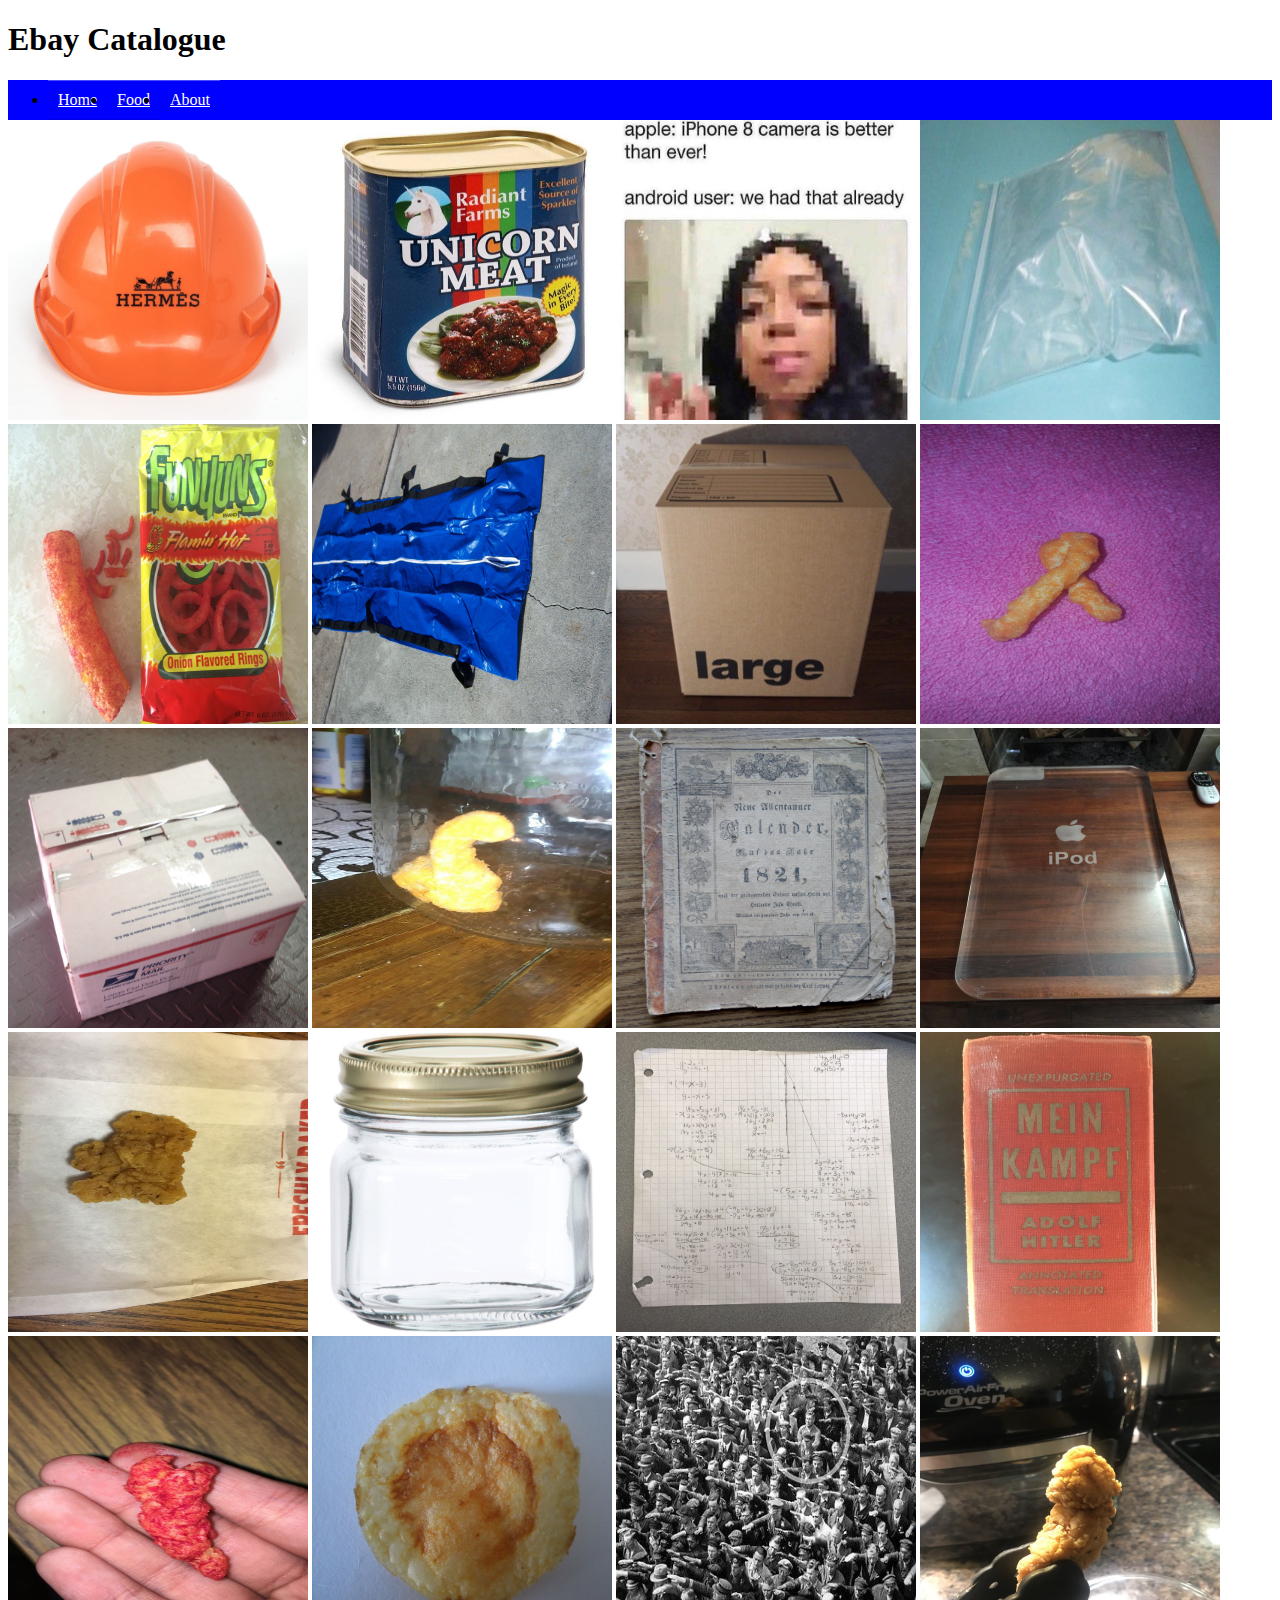
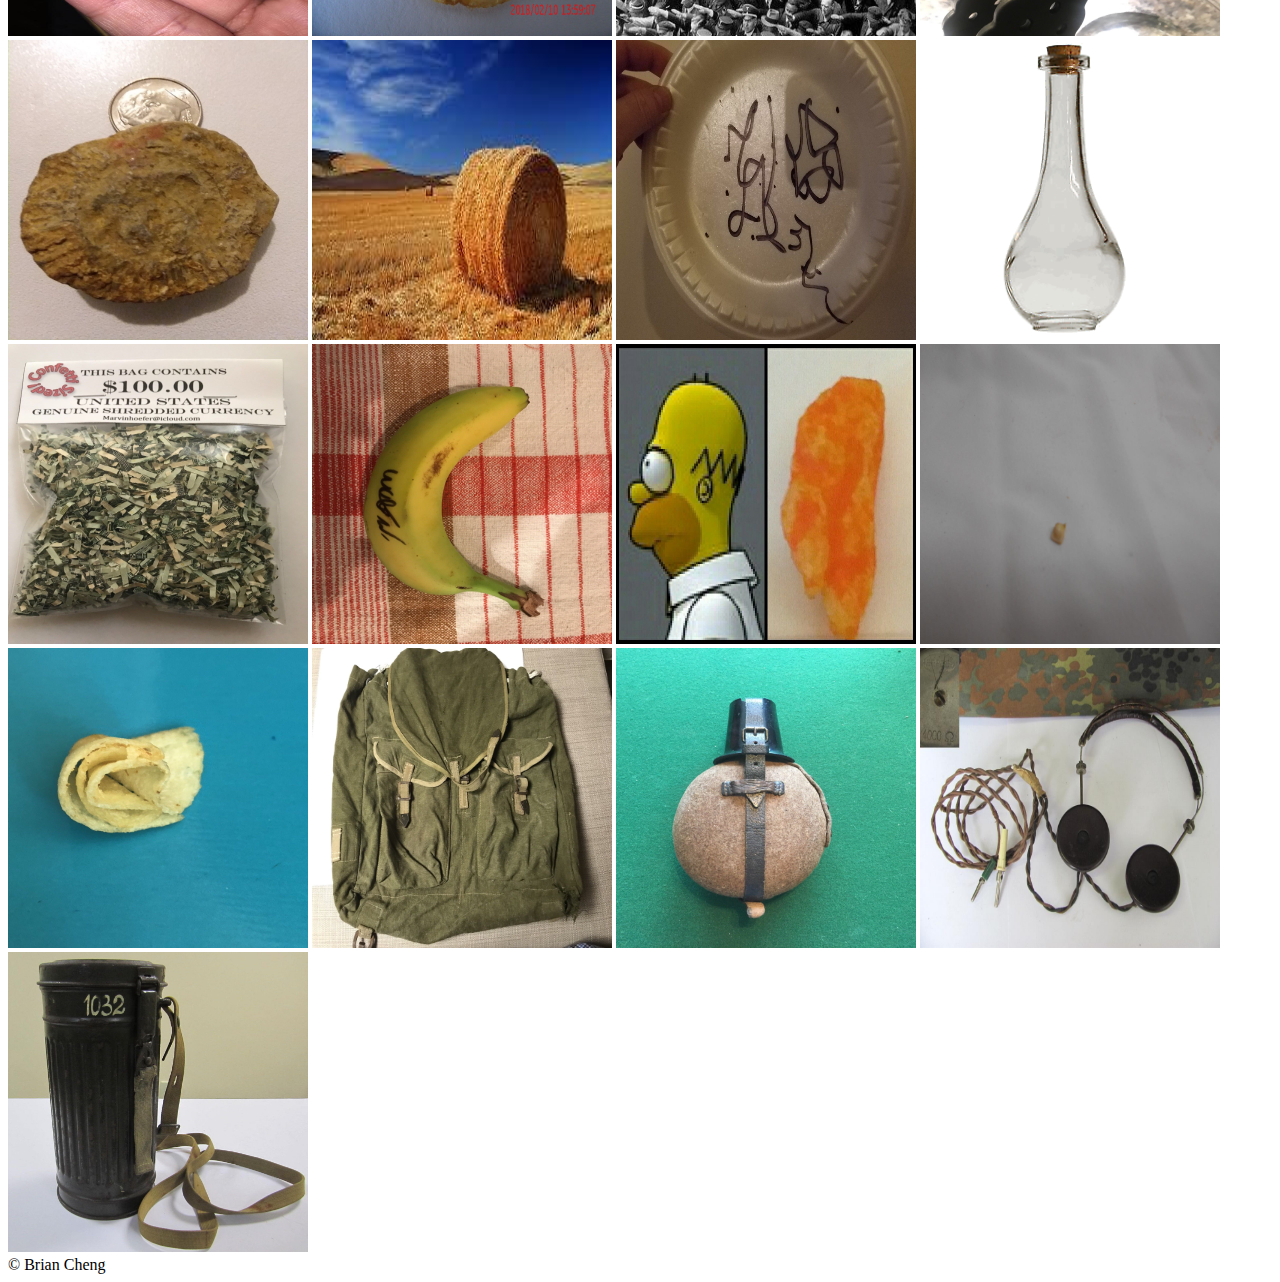
<file: index.html>
<!DOCTYPE html>
<html lang="en" dir="ltr">
  <head>
    <meta charset="utf-8">
    <title>Ebay Catalogue</title>
    <link rel="stylesheet" type="text/css" href="style.css">

  </head>
  <body>
   <h1>Ebay Catalogue</h1>

   <ul class="navigation">
     <li><a href="index.html">Home</a></li>
     <li><a href="food.html">Food</a></li>
     <li><a href="about.html">About</a></li>
   </ul>


   <main class="grid">
     <div class="container">
       <a href=" https://www.ebay.com/itm/Hermes-Hard-Hat-2008-Toronto-Limited-Edition-Orange-Construction-Helmet-/183475392937?hash=item2ab7fc51a9%3Ag%3A3mIAAOSwvmNbDryv%3Ark%3A1%3Apf%3A0&nma=true&si=u%252FZd2vpN36iCDJ5PJc19FjQinBc%253D&orig_cvip=true&nordt=true&rt=nc&_trksid=p2047675.l2557">
       <img src="photos/hermes_hard_hat.jpg" class="image">
       <div class="overlay">Hermes Hard Hat</div>
       </a>
     </div>

     <div class="container">
       <a href="https://www.ebay.com/itm/Canned-Unicorn-Meat-5-5-Ounce-Funny-Novelty-Gag-Gift-Stocking-Stuffer/263416273564?epid=6016686745&hash=item3d54d55a9c:g:eBQAAOSwn25aI-BP:sc:USPSFirstClass!60601!US!-1">
       <img src="photos/canned_unicorn_meat.jpg" class="image">
       <div class="overlay">Canned Unicorn Meat</div>
       </a>
     </div>

     <div class="container">
       <a href="https://www.ebay.com/itm/1-Meme/323360326588?hash=item4b49c703bc:g:rE0AAOSw~29btWUe">
       <img src="photos/1_meme.jpg" class="image">
       <div class="overlay">1 meme</div>
       </a>
     </div>

     <div class="container">
       <a href="https://www.ebay.com/itm/Air-From-6ix9ine-Concert-/253929721215?oid=253916228335">
       <img src="photos/69_air.jpg" class="image">
       <div class="overlay">Air From 6ix9ine Concert</div>
       </a>
     </div>

     <div class="container">
       <a href="https://www.ebay.com/itm/BIGGEST-Flamin-Hot-Funyun-in-the-world-same-size-as-an-average-corn-on-the-cob/322603425424?_trkparms=aid%3D333200%26algo%3DCOMP.MBE%26ao%3D1%26asc%3D54550%26meid%3D3637b093e461460c91aafe8b49db69ec%26pid%3D100008%26rk%3D2%26rkt%3D12%26sd%3D252956700970%26itm%3D322603425424&_trksid=p2047675.c100008.m2219">
       <img src="photos/biggest_funyun.jpg" class="image">
       <div class="overlay">Biggest Flamin' Hot Funyun in the world</div>
       </a>
     </div>

     <div class="container">
       <a href="https://www.ebay.com/itm/body-bag-blue-reenforced-vinyl-with-web-belt-lifting-straps/223176291292?hash=item33f657f3dc:g:mqUAAOSw0UdXp9sH">
       <img src="photos/body_bag.jpg" class="image">
       <div class="overlay">body bag</div>
       </a>
     </div>

     <div class="container">
       <a href="https://www.ebay.com/itm/Box/332803675857?_trkparms=aid%3D333200%26algo%3DCOMP.MBE%26ao%3D1%26asc%3D54550%26meid%3D3ad8250000a94694a1572c542b5b3c90%26pid%3D100008%26rk%3D4%26rkt%3D6%26sd%3D253916228335%26itm%3D332803675857&_trksid=p2047675.c100008.m2219">
       <img src="photos/box.jpg" class="image">
       <div class="overlay">box</div>
       </a>
     </div>

     <div class="container">
       <a href="https://www.ebay.com/itm/Breast-cancer-awareness-cheeto-/202465140221?nordt=true&orig_cvip=true&rt=nc&_trksid=p2047675.m43663.l10137">
       <img src="photos/breast_cancer_cheeto.jpg" class="image">
       <div class="overlay">Breast Cancer Awareness Cheeto</div>
       </a>
     </div>

     <div class="container">
       <a href="https://www.ebay.com/itm/Dark-Web-Box/352481832285?hash=item52118ded5d:g:uz0AAOSwUulbviqk">
       <img src="photos/dark_web_box.jpg" class="image">
       <div class="overlay">Dark Web Box</div>
       </a>
     </div>

     <div class="container">
       <a href="https://www.ebay.com/itm/dino-shape-cheeto/252956700970?hash=item3ae564f12a:g:srIAAOSwlY1ZJlp2">
       <img src="photos/dino_cheeto.jpg" class="image">
       <div class="overlay">Dino Shape Cheeto</div>
       </a>
     </div>

     <div class="container">
       <a href="https://www.ebay.com/itm/1821-GERMAN-ALMANAC-PENNSYLVANIA-GERMAN-CALENDAR/271514674411?hash=item3f378924eb:g:RDQAAOxy4fBTkOSu:sc:USPSFirstClass!60601!US!-1:rk:3:pf:0">
       <img src="photos/german_almanac.jpg" class="image">
       <div class="overlay">1821German Almanac</div>
       </a>
     </div>

     <div class="container">
       <a href="https://www.ebay.com/itm/COLLECTORS-STUNNING-RARE-APPLE-STORE-DISPLAY-Apple-iPod-iphone/282305244246?hash=item41bab42c56:g:x7UAAOSwd0BV5x7L:rk:1:pf:0">
       <img src="photos/glass_ipod.jpg" class="image">
       <div class="overlay">Glass iPod</div>
       </a>
     </div>

     <div class="container">
       <a href="https://www.ebay.com/itm/harambe-popcorn-chicken/162401921039?_trkparms=aid%3D333200%26algo%3DCOMP.MBE%26ao%3D1%26asc%3D54550%26meid%3D3637b093e461460c91aafe8b49db69ec%26pid%3D100008%26rk%3D1%26rkt%3D12%26sd%3D252956700970%26itm%3D162401921039&_trksid=p2047675.c100008.m2219">
       <img src="photos/harambe_shaped_chicken_nugget.jpg" class="image">
       <div class="overlay">Harambe Popcorn Chicken</div>
       </a>
     </div>

     <div class="container">
       <a href="https://www.ebay.com/itm/JAR-WITH-A-REAL-FART-IN-IT-WOWZERS-YOU-CANT-WAIT/223135689171?hash=item33f3ec69d3:g:aCwAAOSw07lbkx~v">
       <img src="photos/jar.jpg" class="image">
       <div class="overlay">Jar with a real fart in it</div>
       </a>
     </div>

     <div class="container">
       <a href="https://www.ebay.com/itm/Full-Page-Of-Math/263283730549?hash=item3d4ceee875:g:ezQAAOSwQcJZ84fw">
       <img src="photos/math_page.jpg" class="image">
       <div class="overlay">Full Page of Math</div>
       </a>
     </div>

     <div class="container">
       <a href="https://www.ebay.com/itm/Kurt-Halbritter-Adolf-Hitlers-Mein-Kampf-Gezeichnete-Erinnerungen-1968/283214478894?hash=item41f0e5fe2e:g:yfIAAOSwUQ5bxoE4:rk:4:pf:0">
       <img src="photos/mein_kampf.jpg" class="image">
       <div class="overlay">Mein Kampf</div>
       </a>
     </div>

     <div class="container">
       <a href="https://www.ebay.com/itm/rare-spicy-hot-cheeto-shaped-like-Mexico/272899386285?hash=item3f8a122bad:g:f4kAAOSwCQlZ7qW0">
       <img src="photos/mexico_cheeto.jpg" class="image">
       <div class="overlay">Rare spicy hot cheeto shaped like Mexico</div>
       </a>
     </div>

     <div class="container">
       <a href="https://www.ebay.com/itm/Weird-Cool-Potato-Chip-Art-Mushroom-Cloud-Sign-of-Apocalypse-Free-Ship/202459711964?hash=item2f238a09dc:g:YCQAAOSw61Va1mwR">
       <img src="photos/mushroom_cloud_chip.jpg" class="image">
       <div class="overlay">Mushroom cloud chip</div>
       </a>
     </div>

     <div class="container">
       <a href="https://www.ebay.com/itm/Man-refusing-the-Nazi-Salute-German-Hitler-Rally-8x10-World-War-II-WW2-Photo-631/183425244999?hash=item2ab4ff1f47:rk:40:pf:0">
       <img src="photos/nazi_photo.jpg" class="image">
       <div class="overlay">Man refusing the Nazi Salute Photo</div>
       </a>
     </div>

     <div class="container">
       <a href="https://www.ebay.com/itm/332842868274?ViewItem=&item=332842868274">
       <img src="photos/penis_chicken_finger.jpg" class="image">
       <div class="overlay">Chicken finger shaped like penis phallus</div>
       </a>
     </div>

     <div class="container">
       <a href="https://www.ebay.com/itm/petrified-mushroom/152841450905?hash=item23960f7599:g:Ra0AAOSwySlaQVyV">
       <img src="photos/petrified_mushroom.jpg" class="image">
       <div class="overlay">Petrified Mushroom</div>
       </a>
     </div>

     <div class="container">
       <a href="https://www.ebay.com/itm/OWN-A-PIECE-OF-AMERICA/331804745738?hash=item4d411aa00a:g:xrEAAOSwwpdW6b6h">
       <img src="photos/piece_of_america.jpg" class="image">
       <div class="overlay">Own a piece of America</div>
       </a>
     </div>

     <div class="container">
       <a href="https://www.ebay.com/itm/Wins-all-the-noble-prizes-the-2nd-time-in-space-time-the-meaning-of-life-is-1st/123388224348?_trkparms=aid%3D333200%26algo%3DCOMP.MBE%26ao%3D1%26asc%3D54550%26meid%3D3637b093e461460c91aafe8b49db69ec%26pid%3D100008%26rk%3D5%26rkt%3D12%26sd%3D252956700970%26itm%3D123388224348&_trksid=p2047675.c100008.m2219">
       <img src="photos/plate.jpg" class="image">
       <div class="overlay">Plate</div>
       </a>
     </div>

     <div class="container">
       <a href="https://www.ebay.com/itm/Russian-tears-in-a-flask/173024087839?hash=item28490a0f1f:g:Zd4AAOSwsqlaLDdM">
       <img src="photos/russian_tears.png" class="image">
       <div class="overlay">Russian tears in a flask</div>
       </a>
     </div>

     <div class="container">
       <a href="https://www.ebay.com/itm/Shredded-Money-CASH-U-S-Currency-100-Authentic-Federal-Reserve/161260506393?_trkparms=aid%3D333200%26algo%3DCOMP.MBE%26ao%3D1%26asc%3D54550%26meid%3Db34baaf36cf54bbfa72dc906b73b2ef2%26pid%3D100008%26rk%3D2%26rkt%3D12%26sd%3D163259850904%26itm%3D161260506393&_trksid=p2047675.c100008.m2219">
       <img src="photos/shredded_money.jpg" class="image">
       <div class="overlay">Shredded Money $100</div>
       </a>
     </div>

     <div class="container">
       <a href="https://www.ebay.com/itm/Banana/173383652299?_trkparms=aid%3D333200%26algo%3DCOMP.MBE%26ao%3D1%26asc%3D54550%26meid%3D3637b093e461460c91aafe8b49db69ec%26pid%3D100008%26rk%3D6%26rkt%3D12%26sd%3D252956700970%26itm%3D173383652299&_trksid=p2047675.c100008.m2219">
       <img src="photos/signed_banana.jpg" class="image">
       <div class="overlay">Signed Banana</div>
       </a>
     </div>

     <div class="container">
       <a href="https://www.ebay.com/itm/Ultra-Rare-Cheeto-Rare-One-of-a-Kind-Collectible-The-Simpsons-HOMER-SIMPSON/183453658643?hash=item2ab6b0ae13:g:Dn0AAOSw0c9bl~ZL">
       <img src="photos/simpson_cheeto.jpg" class="image">
       <div class="overlay">Simpson Cheeto</div>
       </a>
     </div>

     <div class="container">
       <a href="https://www.ebay.com/itm/Antique-REAL-BABY-TOOTH-Tooth-Fairy-Teeth-Genealogy-Ancestry-DNA-Old-Vtg-Estate-/362461683618?oid=123374091417">
       <img src="photos/tooth.jpg" class="image">
       <div class="overlay">Antique REAL BABY TOOTH</div>
       </a>
     </div>

     <div class="container">
       <a href="https://www.ebay.com/itm/Weird-Shaped-Chip-Conch-Shell-Art-/253932418280?oid=253920073689">
       <img src="photos/weird_shape_chip.jpg" class="image">
       <div class="overlay">Weird Shaped Chip</div>
       </a>
     </div>

     <div class="container">
       <a href="https://www.ebay.com/itm/WW2-GERMAN-ARMY-TROPICAL-RUCKSACK-AFRICA-1941-WWII/253930952343?hash=item3b1f76d697:g:hawAAOSwVEBbwO0B:rk:1:pf:0">
       <img src="photos/wwii_bag.jpg" class="image">
       <div class="overlay">WWII German Bag</div>
       </a>
     </div>

     <div class="container">
       <a href="https://www.ebay.com/itm/WW2-GERMAN-CANTEEN-ORIGINAL-/312262921625?oid=232959593106">
       <img src="photos/wwii_canteen.jpg" class="image">
       <div class="overlay">WWII German Canteen</div>
       </a>
     </div>

     <div class="container">
       <a href="https://www.ebay.com/itm/WWII-ORIGINAL-GERMAN-RADIO-HEADPHONES-ERPEES-ZENITH/291635921677?_trkparms=aid%3D555018%26algo%3DPL.SIM%26ao%3D1%26asc%3D54619%26meid%3D4597da95ec994507aa97e09ba4fd333f%26pid%3D100005%26rk%3D3%26rkt%3D12%26sd%3D192652726285%26itm%3D291635921677&_trksid=p2047675.c100005.m1851">
       <img src="photos/wwii_headphone.jpg" class="image">
       <div class="overlay">WWII radio headphone</div>
       </a>
     </div>

     <div class="container">
       <a href="https://www.ebay.com/itm/WW2-original-Wehrmacht-German-Gas-Mask-and-Canister-/232966172159?oid=223175616692">
       <img src="photos/wwii_mask.jpg" class="image">
       <div class="overlay">WWII German Gas Mask</div>
       </a>
     </div>


   </main>
   <footer>&copy; Brian Cheng</footer>
  </body>
</html>
</file>
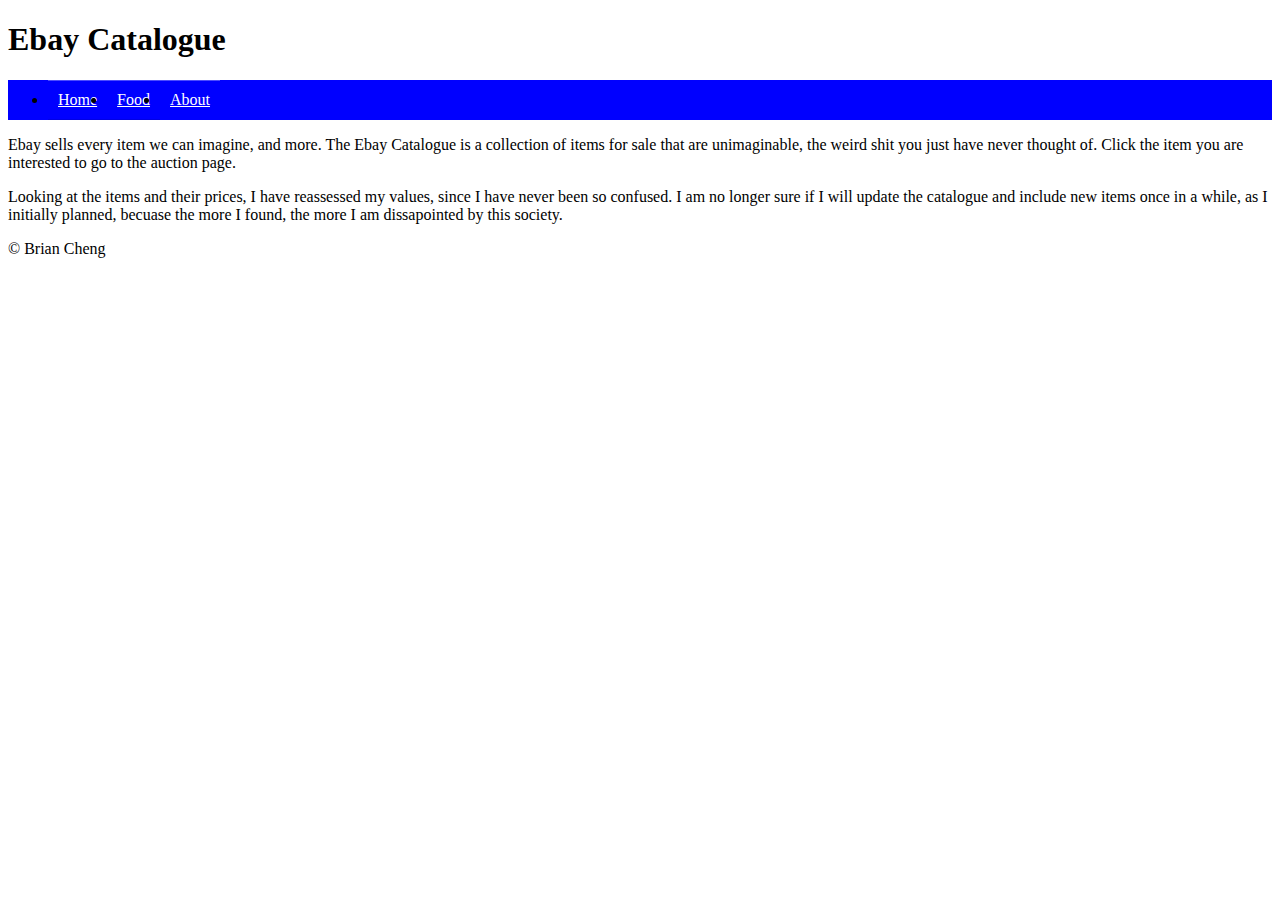
<file: about.html>
<!DOCTYPE html>
<html lang="en" dir="ltr">
  <head>
    <meta charset="utf-8">
    <link rel="stylesheet" type="text/css" href="style.css">

  </head>
  <body>
   <h1>Ebay Catalogue</h1>

   <ul class="navigation">
     <li><a href="index.html">Home</a></li>
     <li><a href="food.html">Food</a></li>
     <li><a href="about.html">About</a></li>
   </ul>

    <p>Ebay sells every item we can imagine, and more. The Ebay Catalogue is a collection of items for sale that are unimaginable, the weird shit you just have never thought of. Click the item you are interested to go to the auction page.</p>

    <p> Looking at the items and their prices, I have reassessed my values, since I have never been so confused. I am no longer sure if I will update the catalogue and include new items once in a while, as I initially planned, becuase the more I found, the more I am dissapointed by this society.</p>




   <footer>&copy; Brian Cheng</footer>
  </body>
</html>
</file>
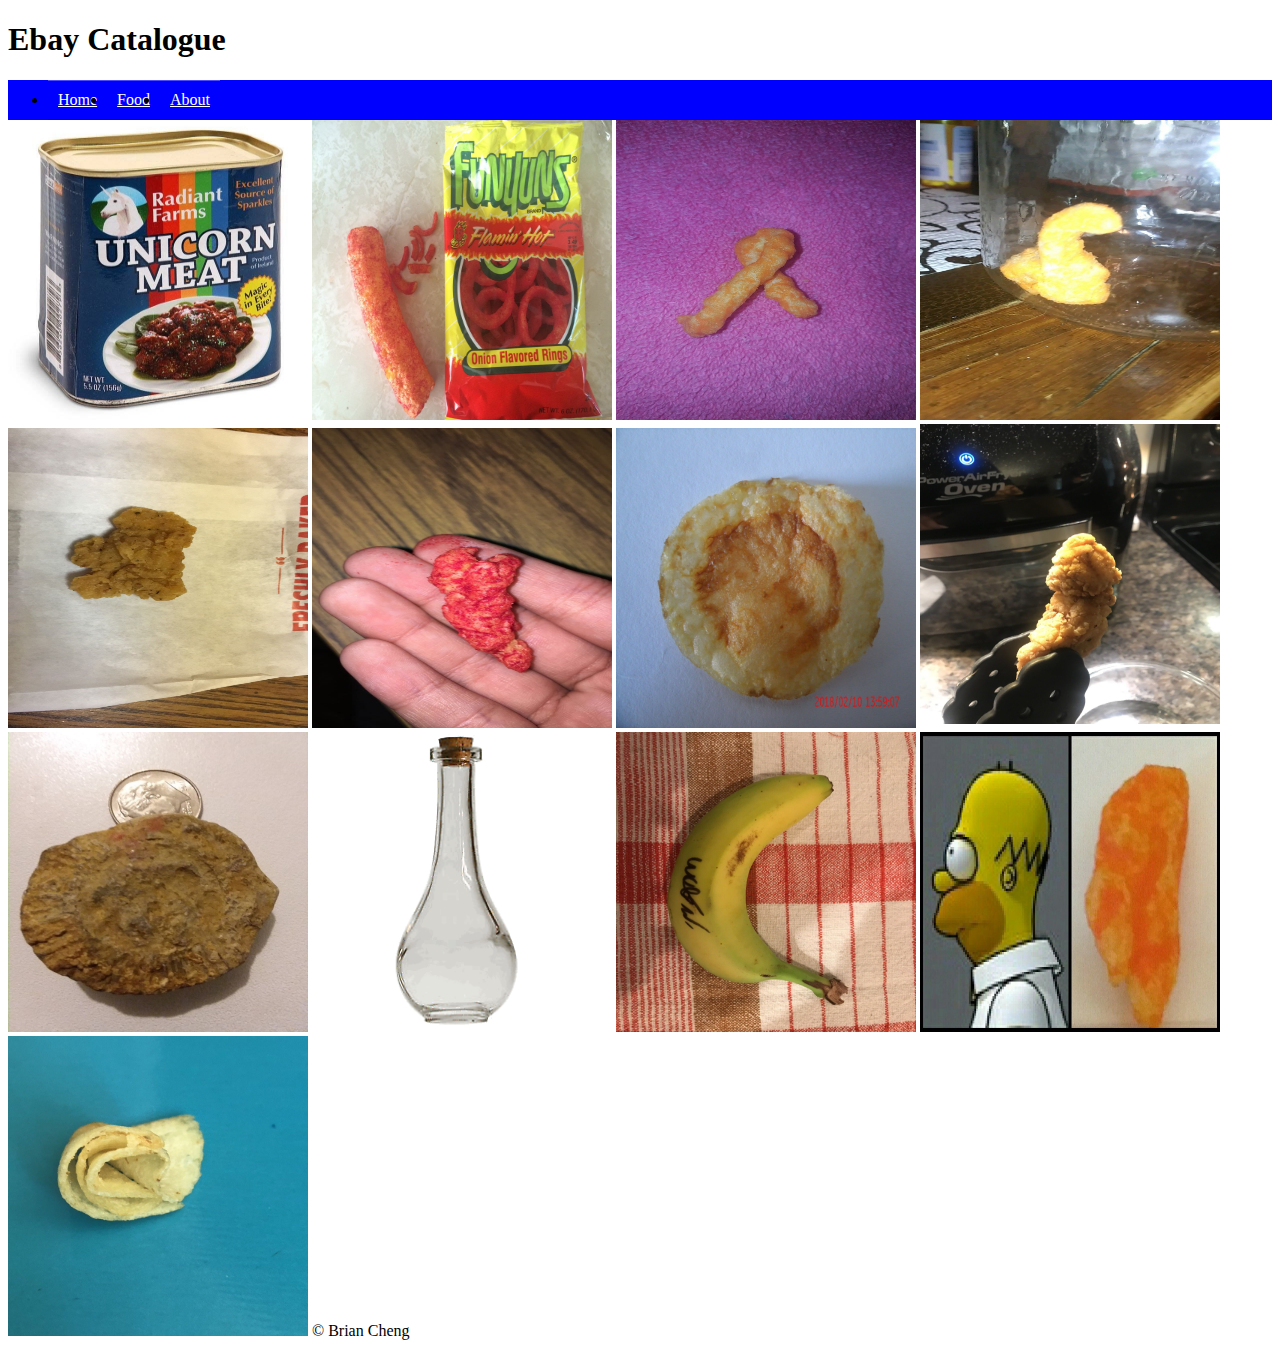
<file: food.html>
<!DOCTYPE html>
<html lang="en" dir="ltr">
  <head>
    <meta charset="utf-8">
    <title>Ebay Catalogue</title>
    <link rel="stylesheet" type="text/css" href="style.css">

  </head>
  <body>
   <h1>Ebay Catalogue</h1>

   <ul class="navigation">
     <li><a href="index.html">Home</a></li>
     <li><a href="food.html">Food</a></li>
     <li><a href=about.html>About</a></li>
   </ul>

   <main class="grid">


     <div class="container">
       <a href="https://www.ebay.com/itm/Canned-Unicorn-Meat-5-5-Ounce-Funny-Novelty-Gag-Gift-Stocking-Stuffer/263416273564?epid=6016686745&hash=item3d54d55a9c:g:eBQAAOSwn25aI-BP:sc:USPSFirstClass!60601!US!-1">
       <img src="photos/canned_unicorn_meat.jpg" class="image">
       <div class="overlay">Canned Unicorn Meat</div>
       </a>
     </div>



     <div class="container">
       <a href="https://www.ebay.com/itm/BIGGEST-Flamin-Hot-Funyun-in-the-world-same-size-as-an-average-corn-on-the-cob/322603425424?_trkparms=aid%3D333200%26algo%3DCOMP.MBE%26ao%3D1%26asc%3D54550%26meid%3D3637b093e461460c91aafe8b49db69ec%26pid%3D100008%26rk%3D2%26rkt%3D12%26sd%3D252956700970%26itm%3D322603425424&_trksid=p2047675.c100008.m2219">
       <img src="photos/biggest_funyun.jpg" class="image">
       <div class="overlay">Biggest Flamin' Hot Funyun in the world</div>
       </a>
     </div>




     <div class="container">
       <a href="https://www.ebay.com/itm/Breast-cancer-awareness-cheeto-/202465140221?nordt=true&orig_cvip=true&rt=nc&_trksid=p2047675.m43663.l10137">
       <img src="photos/breast_cancer_cheeto.jpg" class="image">
       <div class="overlay">Breast Cancer Awareness Cheeto</div>
       </a>
     </div>



     <div class="container">
       <a href="https://www.ebay.com/itm/dino-shape-cheeto/252956700970?hash=item3ae564f12a:g:srIAAOSwlY1ZJlp2">
       <img src="photos/dino_cheeto.jpg" class="image">
       <div class="overlay">Dino Shape Cheeto</div>
       </a>
     </div>





     <div class="container">
       <a href="https://www.ebay.com/itm/harambe-popcorn-chicken/162401921039?_trkparms=aid%3D333200%26algo%3DCOMP.MBE%26ao%3D1%26asc%3D54550%26meid%3D3637b093e461460c91aafe8b49db69ec%26pid%3D100008%26rk%3D1%26rkt%3D12%26sd%3D252956700970%26itm%3D162401921039&_trksid=p2047675.c100008.m2219">
       <img src="photos/harambe_shaped_chicken_nugget.jpg" class="image">
       <div class="overlay">Harambe Popcorn Chicken</div>
       </a>
     </div>



     <div class="container">
       <a href="https://www.ebay.com/itm/rare-spicy-hot-cheeto-shaped-like-Mexico/272899386285?hash=item3f8a122bad:g:f4kAAOSwCQlZ7qW0">
       <img src="photos/mexico_cheeto.jpg" class="image">
       <div class="overlay">Rare spicy hot cheeto shaped like Mexico</div>
       </a>
     </div>

     <div class="container">
       <a href="https://www.ebay.com/itm/Weird-Cool-Potato-Chip-Art-Mushroom-Cloud-Sign-of-Apocalypse-Free-Ship/202459711964?hash=item2f238a09dc:g:YCQAAOSw61Va1mwR">
       <img src="photos/mushroom_cloud_chip.jpg" class="image">
       <div class="overlay">Mushroom cloud chip</div>
       </a>
     </div>

     <div class="container">
       <a
     <div class="container">
       <a href="https://www.ebay.com/itm/332842868274?ViewItem=&item=332842868274">
       <img src="photos/penis_chicken_finger.jpg" class="image">
       <div class="overlay">Chicken finger shaped like penis phallus</div>
       </a>
     </div>

     <div class="container">
       <a href="https://www.ebay.com/itm/petrified-mushroom/152841450905?hash=item23960f7599:g:Ra0AAOSwySlaQVyV">
       <img src="photos/petrified_mushroom.jpg" class="image">
       <div class="overlay">Petrified Mushroom</div>
       </a>
     </div>


     <div class="container">
       <a href="https://www.ebay.com/itm/Russian-tears-in-a-flask/173024087839?hash=item28490a0f1f:g:Zd4AAOSwsqlaLDdM">
       <img src="photos/russian_tears.png" class="image">
       <div class="overlay">Russian tears in a flask</div>
       </a>
     </div>


     <div class="container">
       <a href="https://www.ebay.com/itm/Banana/173383652299?_trkparms=aid%3D333200%26algo%3DCOMP.MBE%26ao%3D1%26asc%3D54550%26meid%3D3637b093e461460c91aafe8b49db69ec%26pid%3D100008%26rk%3D6%26rkt%3D12%26sd%3D252956700970%26itm%3D173383652299&_trksid=p2047675.c100008.m2219">
       <img src="photos/signed_banana.jpg" class="image">
       <div class="overlay">Signed Banana</div>
       </a>
     </div>

     <div class="container">
       <a href="https://www.ebay.com/itm/Ultra-Rare-Cheeto-Rare-One-of-a-Kind-Collectible-The-Simpsons-HOMER-SIMPSON/183453658643?hash=item2ab6b0ae13:g:Dn0AAOSw0c9bl~ZL">
       <img src="photos/simpson_cheeto.jpg" class="image">
       <div class="overlay">Simpson Cheeto</div>
       </a>
     </div>



     <div class="container">
       <a href="https://www.ebay.com/itm/Weird-Shaped-Chip-Conch-Shell-Art-/253932418280?oid=253920073689">
       <img src="photos/weird_shape_chip.jpg" class="image">
       <div class="overlay">Weird Shaped Chip</div>
       </a>
     </div>

     <div class="container">
       <a


   </main>
   <footer>&copy; Brian Cheng</footer>
  </body>
</html>
</file>
<file: style.css>
<link href="https://fonts.googleapis.com/css?family=Ubuntu" rel="stylesheet">

h1{
  color: #178FDD;
  font-size: 64px;
    font-family: 'ubuntu', sans-serif;
    text-align: center;
}

.navigation{
  margin:0;
  background:blue;
  display:-webkit-box;
  display: flex;
  flex-flow: row wrap;
  justify-content: flex;
}

.navigation a {
  display: block;
  padding: 1em;
  color: white;
}
.navigation a:hover{
  background: #00b7f5
}



  .navigation a {
    text-align: center;
    padding: 10px;
    border-top: 1px solid rgba(255, 255, 255, 0.3);
    border-bottom: 1px solid rgba(0, 0, 0, 0.1);
  }

  .navigation li:last-of-type a {
    border-bottom: none;
  }
}


.grid {
  display: grid;
  grid-template-columns: repeat(auto-fill, minmax(200px, 1fr));
  grid-gap: 20px;
  align-items: stretch;
  }
.grid image {
  border: 1px solid #ccc;
  box-shadow: 2px 2px 6px 0px  rgba(0,0,0,0.3);
  max-width: 100%;
}


.container{
  position:relative;
  width:50%;
  max-width:300px;
  display:inline-flex;
}


.image {
  width: 300px;
  height: 300px;
}

.overlay{
  position:absolute;
  bottom:0;
  background:rgb(0, 0, 0);
  background:rgba(0, 0, 0, 0.5);
  color:#f1f1f1;
  width:280px;
  transition:.5s ease;
  opacity:0;
  color: white;
  font-size:15px;
  padding:10px;
  text-align:center;
}

.container:hover .overlay{
  opacity:1;
}
</file>
